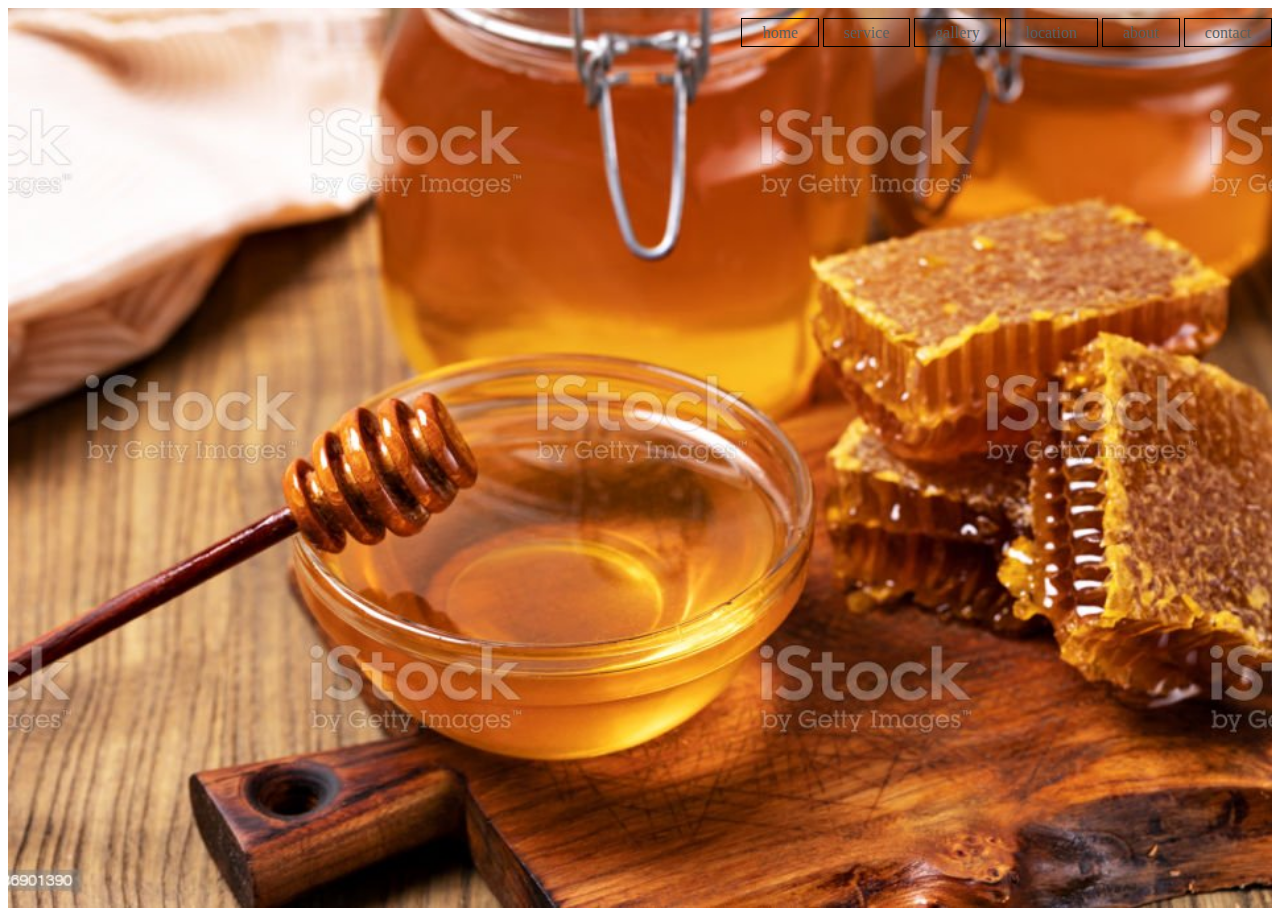
<file: index.html>
<!DOCTYPE html>
<html>
<head>
    <title>mr.honey</title>
    <link rel="stylesheet" href="style.css">
</head>
<body>
    <header>
        <ul>
            <li><a href="home.html">home</a></li>
            <li><a href="services.html">service</a></li>
            <li><a href="gallary.html">gallery</a></li>
            <li><a href="location.html">location</a></li>
            <li><a href="about.html">about</a></li>
            <li><a href="contact.html">contact</a></li>
        
        </ul>
    </header>
</body>
    
</html>
</file>
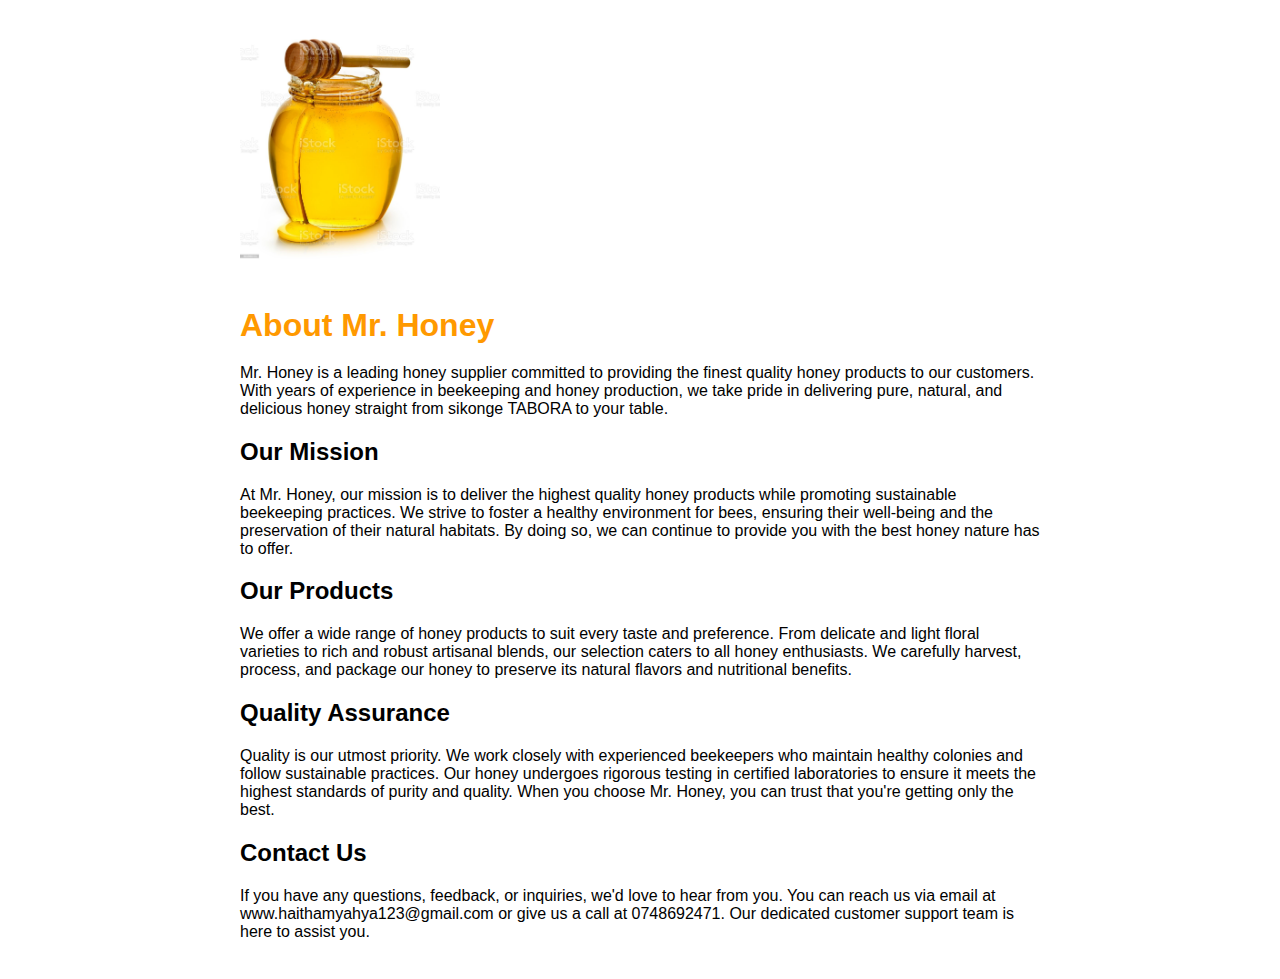
<file: about.html>
<!DOCTYPE html>
<html>
<head>
<title>About - Mr. Honey</title>
<style>
    body {
      font-family: Arial, sans-serif;
    }
    .container {
      max-width: 800px;
      margin: 0 auto;
      padding: 20px;
    }
    h1 {
      color: #FF9900;
      margin-bottom: 20px;
    }
    p {
      margin-bottom: 10px;
    }
    .logo {
      width: 200px;
      height: auto;
      margin-bottom: 20px;
    }
</style>
</head>
<body>
<div class="container">
<img src="honey.jpg" alt="Mr. Honey Logo" class="logo">
<h1>About Mr. Honey</h1>
<p>Mr. Honey is a leading honey supplier committed to providing the finest quality honey products to our customers. With years of experience in beekeeping and honey production, we take pride in delivering pure, natural, and delicious honey straight from sikonge TABORA to your table.</p>

<h2>Our Mission</h2>
<p>At Mr. Honey, our mission is to deliver the highest quality honey products while promoting sustainable beekeeping practices. We strive to foster a healthy environment for bees, ensuring their well-being and the preservation of their natural habitats. By doing so, we can continue to provide you with the best honey nature has to offer.</p>

<h2>Our Products</h2>
<p>We offer a wide range of honey products to suit every taste and preference. From delicate and light floral varieties to rich and robust artisanal blends, our selection caters to all honey enthusiasts. We carefully harvest, process, and package our honey to preserve its natural flavors and nutritional benefits.</p>

<h2>Quality Assurance</h2>
<p>Quality is our utmost priority. We work closely with experienced beekeepers who maintain healthy colonies and follow sustainable practices. Our honey undergoes rigorous testing in certified laboratories to ensure it meets the highest standards of purity and quality. When you choose Mr. Honey, you can trust that you're getting only the best.</p>

<h2>Contact Us</h2>
<p>If you have any questions, feedback, or inquiries, we'd love to hear from you. You can reach us via email at www.haithamyahya123@gmail.com or give us a call at 0748692471. Our dedicated customer support team is here to assist you.</p>
</div>
</body>
</html>
</file>
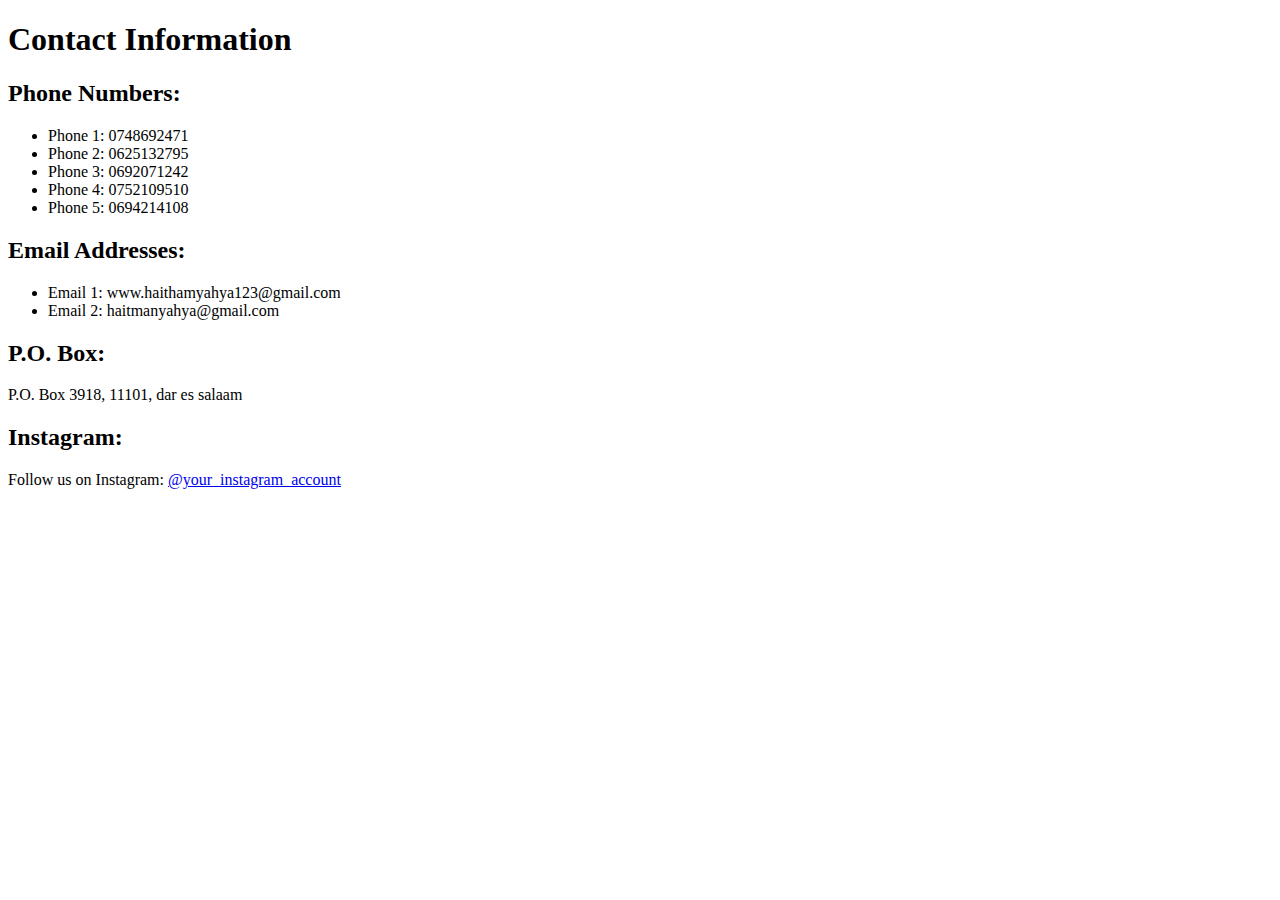
<file: contact.html>
<!DOCTYPE html>
<html>
<head>
<title>Contact Page</title>
</head>
<body>
<h1>Contact Information</h1>

<h2>Phone Numbers:</h2>
<ul>
<li>Phone 1: 0748692471</li>
<li>Phone 2: 0625132795</li>
<li>Phone 3: 0692071242</li>
<li>Phone 4: 0752109510</li>
<li>Phone 5: 0694214108</li>
</ul>

<h2>Email Addresses:</h2>
<ul>
<li>Email 1: www.haithamyahya123@gmail.com</li>
<li>Email 2: haitmanyahya@gmail.com</li>
</ul>

<h2>P.O. Box:</h2>
<p>P.O. Box 3918, 11101, dar es salaam</p>

<h2>Instagram:</h2>
<p>Follow us on Instagram: <a href="https://www.instagram.com/your_instagram_account/">@your_instagram_account</a></p>
</body>
</html>
</file>
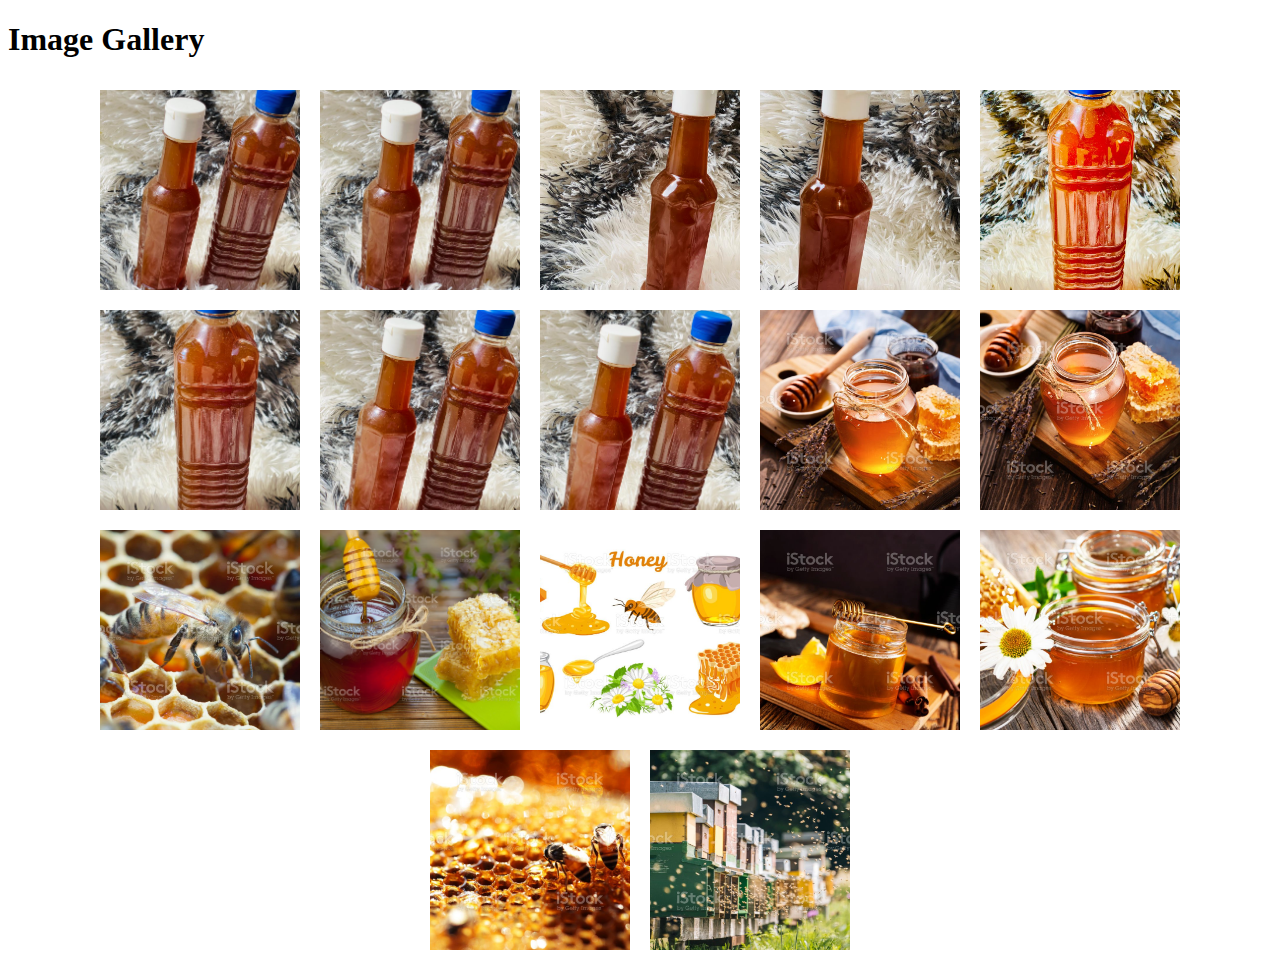
<file: gallary.html>
<!DOCTYPE html>
<html>
<head>
<title>Gallery Page</title>
<style>
        .gallery {
            display: flex;
            flex-wrap: wrap;
            justify-content: center;
            align-items: center;
        }

        .gallery img {
            width: 200px;
            height: 200px;
            object-fit: cover;
            margin: 10px;
        }
</style>
</head>
<body>
<h1>Image Gallery</h1>

<div class="gallery">
<img src="asali 1.jpg" alt="Image 1">
<img src="asali 2.jpg" alt="Image 2">
<img src="asali 3.jpg" alt="Image 3">
<img src="asali 4.jpg" alt="Image 4">
<img src="asali 5.jpg" alt="Image 5">
<img src="asali 6.jpg" alt="Image 6">
<img src="asali 7.jpg" alt="Image 7">
<img src="asali 8.jpg" alt="Image 8">
<img src="asali 01.jpg" alt="Image 8">
<img src="asali 02.jpg" alt="Image 8">
<img src="asali 03.jpg" alt="Image 8">
<img src="asali 04.jpg" alt="Image 8">
<img src="asali 05.jpg" alt="Image 8">
<img src="asali 06.jpg" alt="Image 8">
<img src="asali 07.jpg" alt="Image 8">
<img src="asali 08.jpg" alt="Image 8">
<img src="asali 09.jpg" alt="Image 8">




</div>
</body>
</html>
</file>
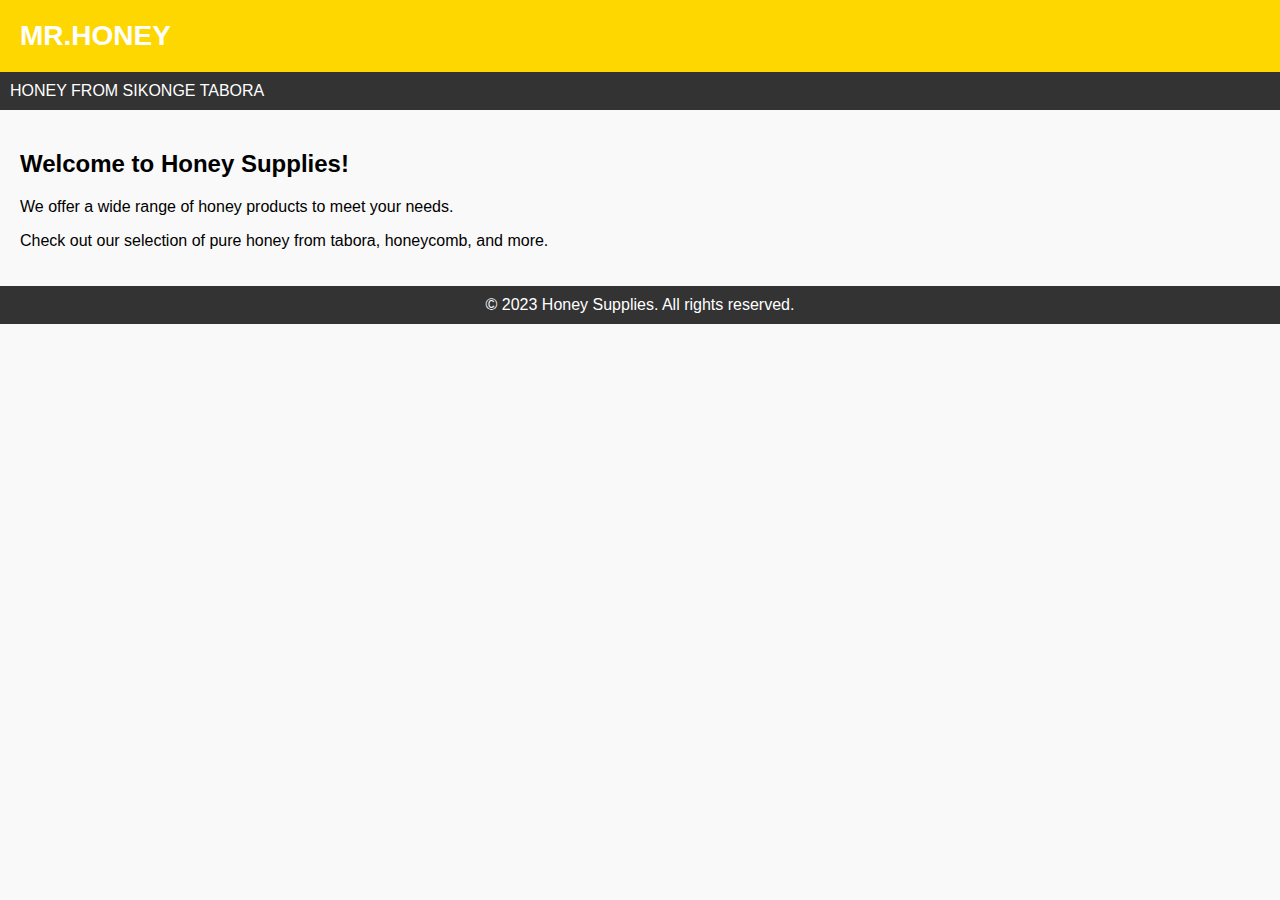
<file: home.html>
<!DOCTYPE html>
<html>
<head>
  <title>Home</title>
  <style>
    body {
      font-family: Arial, sans-serif;
      margin: 0;
      padding: 0;
      background-color: #f9f9f9;
    }
    header {
      background-color: #ffd700;
      padding: 20px;
    }
    h1 {
      margin: 0;
      color: #fff;
      font-size: 28px;
    }
    nav {
      background-color: #333;
      color: #fff;
      padding: 10px;
    }
    nav ul {
      list-style-type: none;
      margin: 0;
      padding: 0;
      overflow: hidden;
    }
    nav li {
      display: inline;
      margin-right: 20px;
    }
    nav a {
      text-decoration: none;
      color: #fff;
    }
    main {
      padding: 20px;
    }
    footer {
      background-color: #333;
      color: #fff;
      padding: 10px;
      text-align: center;
    }
  </style>
</head>
<body>
  <header>
    <h1>MR.HONEY</h1>
  </header>
  <nav>
    <ul>
      <li><a href="#">HONEY FROM SIKONGE TABORA</a></li>
      
    </ul>
  </nav>
  <main>
    <h2>Welcome to Honey Supplies!</h2>
    <p>We offer a wide range of honey products to meet your needs.</p>
    <p>Check out our selection of pure honey from tabora, honeycomb, and more.</p>
  </main>
  <footer>
    &copy; 2023 Honey Supplies. All rights reserved.
  </footer>
</body>
</html>
</file>
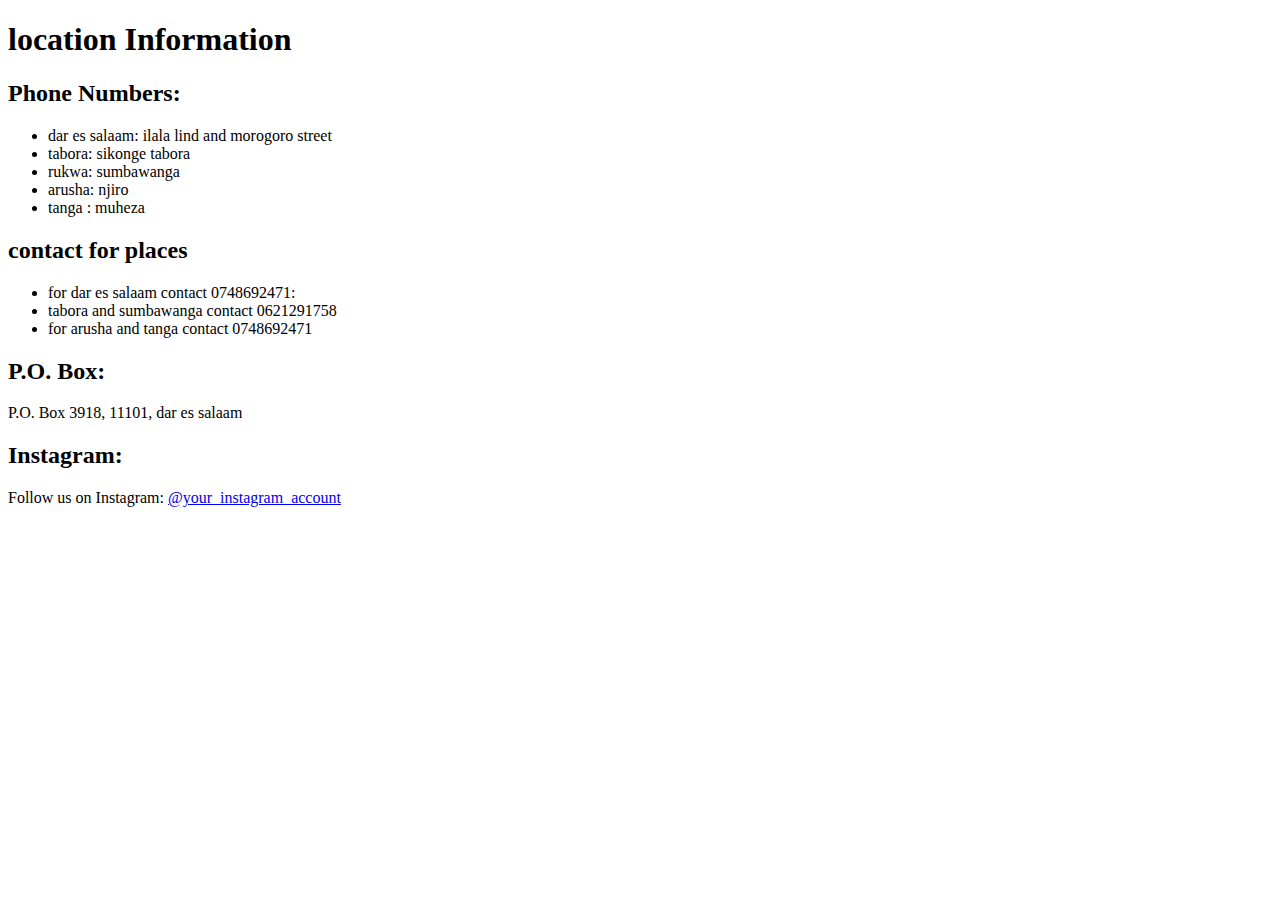
<file: location.html>
<!DOCTYPE html>
<html>
<head>
<title>location page</title>
</head>
<body>
<h1>location  Information</h1>

<h2>Phone Numbers:</h2>
<ul>
<li>dar es salaam: ilala lind and morogoro street</li>
<li>tabora: sikonge tabora</li>
<li>rukwa: sumbawanga</li>
<li>arusha: njiro</li>
<li>tanga : muheza</li>
</ul>

<h2>contact for places</h2>
<ul>
    <li>for dar es salaam contact 0748692471:</li>
<li>tabora and sumbawanga contact 0621291758</li>
<li>for arusha and tanga contact 0748692471</li>
</ul>

<h2>P.O. Box:</h2>
<p>P.O. Box 3918, 11101, dar es salaam</p>

<h2>Instagram:</h2>
<p>Follow us on Instagram: <a href="https://www.instagram.com/mr.honey entreprise">@your_instagram_account</a></p>
</body>
</html>
</file>
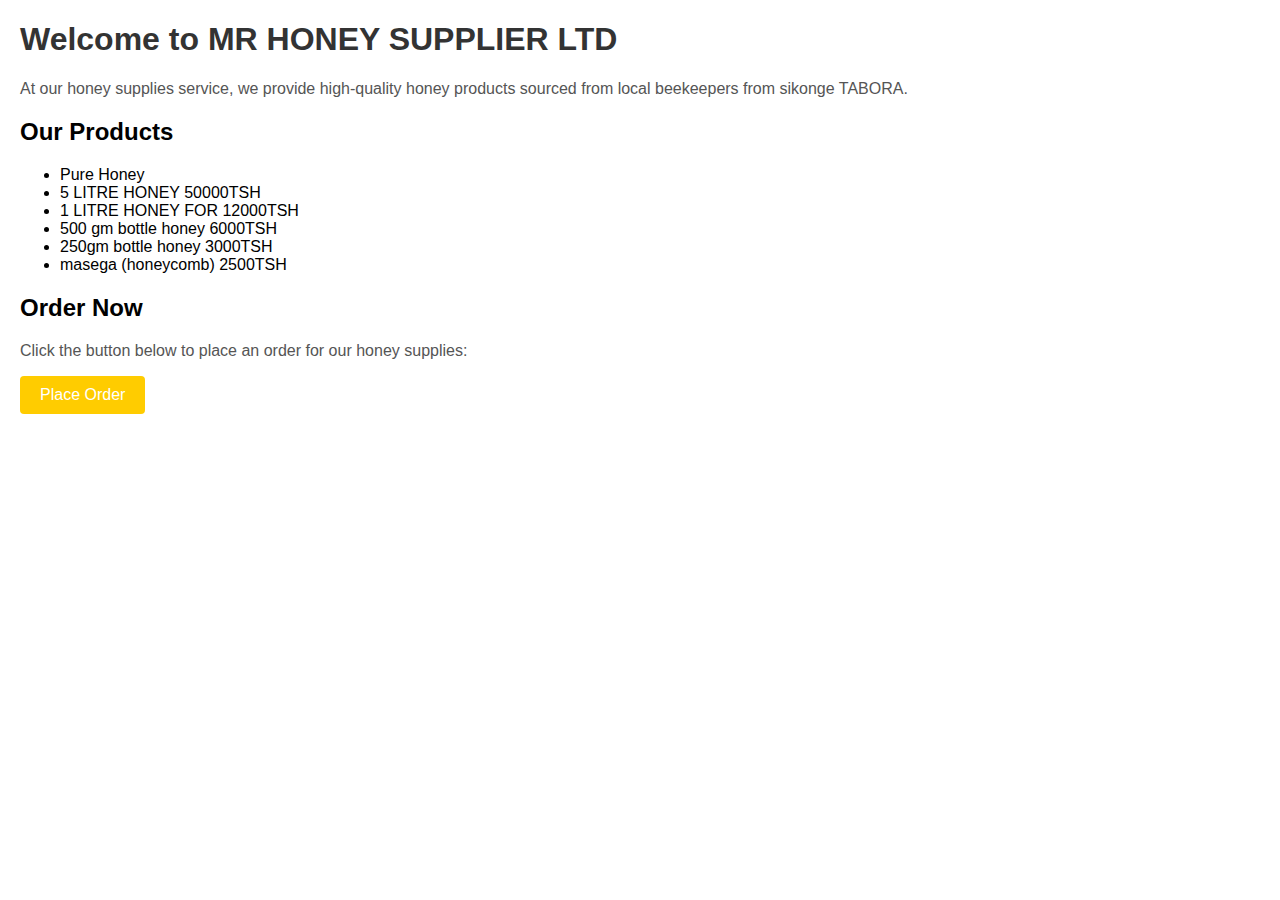
<file: services.html>
<!DOCTYPE html>
<html>
<head>
<meta charset="UTF-8">
<title>Honey Supplies Service</title>
<style>
    body {
      font-family: Arial, sans-serif;
      margin: 20px;
    }

    h1 {
      color: #333;
    }

    p {
      color: #555;
    }

    .button {
      display: inline-block;
      padding: 10px 20px;
      background-color: #ffcc00;
      color: #fff;
      text-decoration: none;
      border-radius: 4px;
      transition: background-color 0.3s ease;
    }

    .button:hover {
      background-color: #ffa500;
    }
</style>
</head>
<body>
<h1>Welcome to MR HONEY SUPPLIER LTD</h1>
<p>At our honey supplies service, we provide high-quality honey products sourced from local beekeepers from sikonge TABORA.</p>

<h2>Our Products</h2>
<ul>
<li>Pure Honey</li>
<li>5 LITRE HONEY 50000TSH</li>
<li>1 LITRE HONEY FOR 12000TSH</li>
<li>500 gm bottle honey 6000TSH</li>
<li>250gm bottle honey 3000TSH</li>
<li>masega (honeycomb) 2500TSH</li>

</ul>

<h2>Order Now</h2>
<p>Click the button below to place an order for our honey supplies:</p>

<a class="button" href="order.html">Place Order</a>
</body>
</html>
</file>
<file: style.css>
*{margin: o;
    padding: 0;
}
header {
    background-image: url(machinjioni.jpg);
    height: 100vh;
    background-size: cover;
    background-position: center;
    
}
ul{
    float: right;
    list-style: none;
    
}
ul li{
    display: inline-block;

}
ul li a{
    text-decoration: none;
    color: rgb(90, 96, 97);
    padding: 5px 20px;
    border: 1px solid rgb(0, 0, 0); 
    transition: 0.6s ease;
}
ul li:hover{
    background-color: rgb(0, 0, 0);
    color: rgba(16, 49, 236, 0.678);
}
</file>
